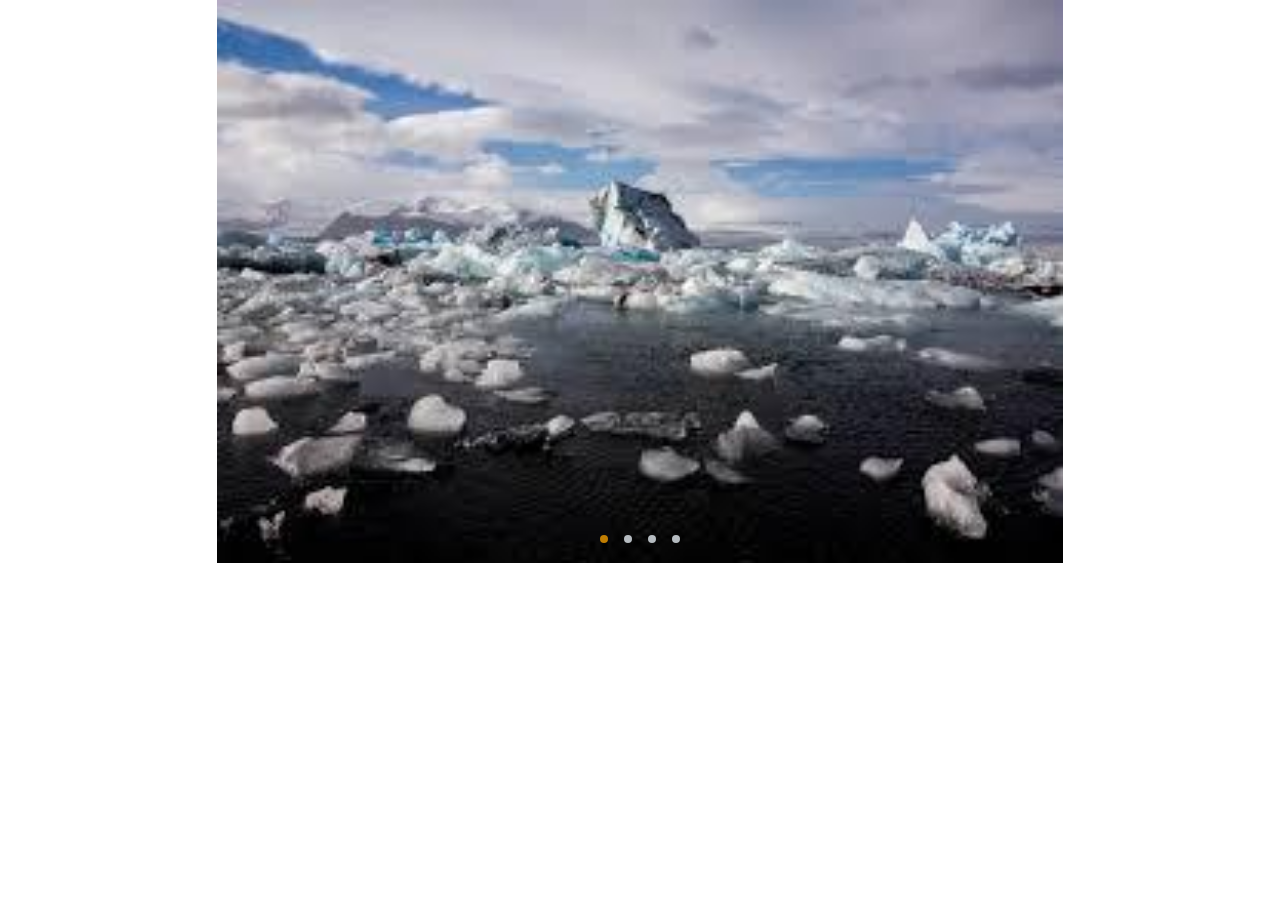
<file: Carousel/carousel.html>
<!DOCTYPE html>
<html lang="en">
<head>
    <meta charset="UTF-8">
    <meta http-equiv="X-UA-Compatible" content="IE=edge">
    <meta name="viewport" content="width=device-width, initial-scale=1.0">
    <title>Carousel</title>
    <link rel="stylesheet" href="carousel.css">
    <!-- jquery 3.x -->
    <script src="https://ajax.googleapis.com/ajax/libs/jquery/3.6.3/jquery.min.js"></script>
</head>
<body>
    
    <section class="container">
        <div class="slider-wrapper">
            <div class="slider">
                <img id="slider-1" src="Carousel/Paisaje11.jpg" alt="">
                <img id="slider-2" src="Carousel/Paisaje12.jpg" alt="">
                <img id="slider-3" src="Carousel/Paisaje2.jpg" alt="">
                <img id="slider-4" src="Carousel/Paisajes1.jpg" alt="">
            </div>
            <div class="slider-nav">
                <a href="#slider-1"></a>
                <a href="#slider-2"></a>
                <a href="#slider-3"></a>
                <a href="#slider-4"></a>
            </div>
        </div>
    </section>

    <!--script of animation jquery-->
    <script>
        var counter = 0;
        $(".slider-nav a").eq(counter).css("background-color", "orange");

        $(".slider-nav a").click(function(){
            counter = $(this).index();

            /*alert($(this).index());*/
            
            $(".slider-nav a").css("background-color", "aliceblue");
            $(this).css("background-color","orange");

            /*$(".slider").hide();
            $(".slider").eq(counter).faceIn();*/ /*Para casos de trabajar cada imagen por contenedor individual*/
            
        });

        /*$setIterval(function(){

        }, 5000);*/ /*completar las direccionales con codigo y reutilizar el codigo de estas*/
    </script>

</body>
</html>
</file>
<file: Carousel/carousel.css>
* {
    margin: 0;
    padding: 0;
    box-sizing: border-box;
}

.container {
    position: relative;
}

.slider-wrapper {
    position: relative;
    max-width: 1000px;
    margin: 0 auto;
}

.slider {
    display: flex;
    aspect-ratio: 16 / 9;
    overflow-x: hidden;
    scroll-snap-type: x mandatory;
    scroll-behavior: smooth;
   /* box-shadow: 0 .25rem .5rem #21212126;*/
   /* border-radius: .5rem; */
}

.slider img {
    flex: 1 0 100%;
    scroll-snap-align: start;
    object-fit: contain;
}

.slider-nav {
    display: flex;
    column-gap: 1rem;
    position: absolute;
    bottom: 1.25rem;
    left: 50%;
    transform: translateX(-50%);
    z-index: 1;
}

.slider-nav a {
    width: .5rem;
    height: .5rem;
    border-radius: 50%;
    background-color: aliceblue;
    opacity: .75;
    transition: opacity ease 250ms;
}

.slider-nav a:hover {
    opacity: 100%;
}
</file>
